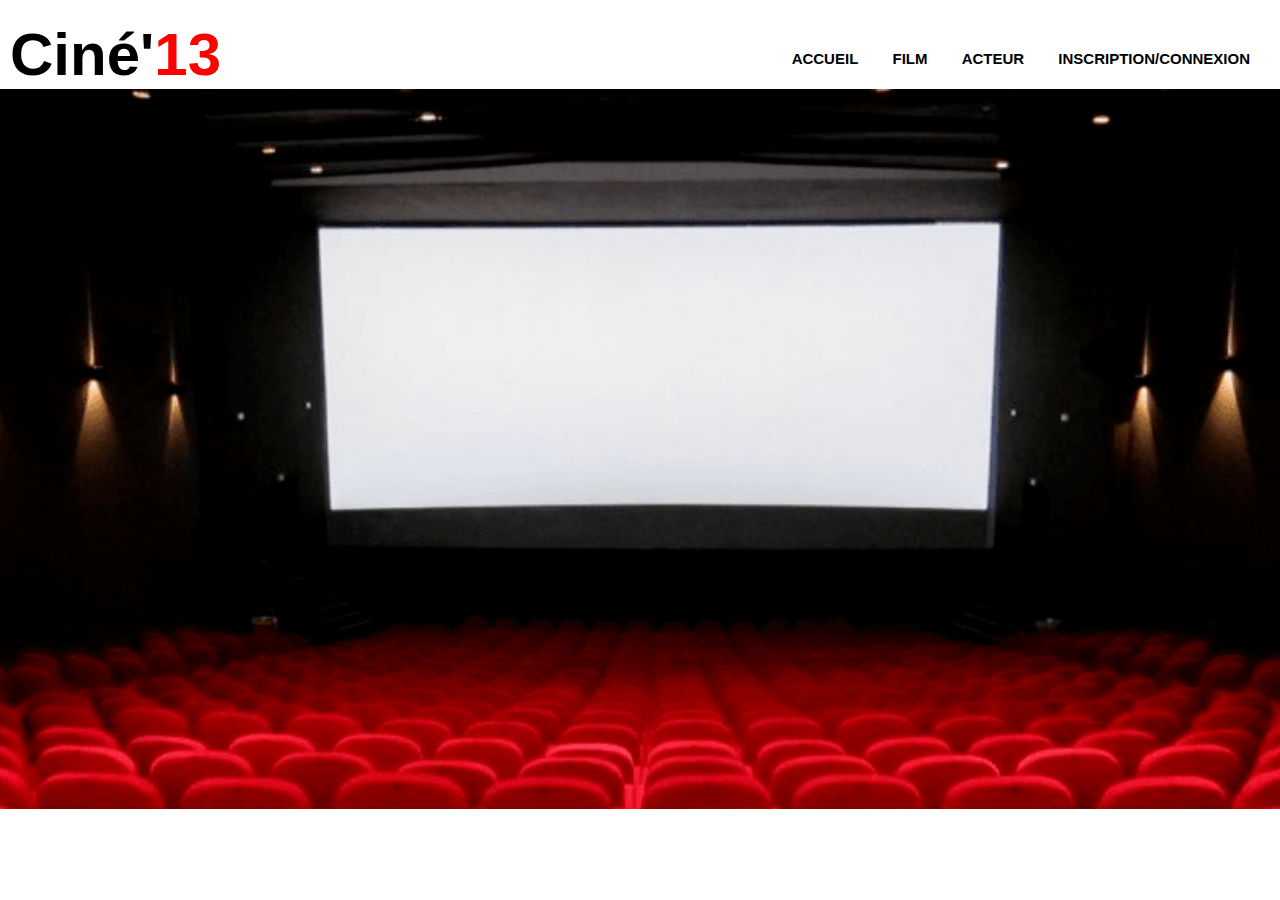
<file: projet/index.html>
<!DOCTYPE html>
<html lang="fr">
<head>
    <meta charset="UTF-8">
    <title>miniAlloCiné - projet Mohamed et Amine </title>
    <link rel="stylesheet" href="style.css">
</head>
    <body>
        <header>
            <div class="wrapper">
                <h1>Ciné'<span class="red">13</span></h1>
                <nav><!-- balise de navigation>-->
                    <ul>
                        <li><a href="index.html">Accueil</a></li>
                        <li><a href="film.html">film</a></li>
                        <li><a href="acteur.html">acteur</a></li>
                        <li><a href="connexion.html">Inscription/Connexion</a></li>
                    </ul>
                </nav>
            </div>
        </header>


        <section id="Accueil">
            <div class="wrapper">
                <p id="cinema"><img alt="cinema" src="image/cinema (1).png" class="responsive"></p>
            </div>
        </section>

        <section id="recherche">
            <div class="wrapper">

            </div>
        </section>

        <section id="connexion/inscription">
            <div class="wrapper">

            </div>
        </section>

        <section id="filmdujour">
            <div class="wrapper">

            </div>
        </section>


        <footer>
        </footer>
    </body>
</html>
<!-- 



-->
</file>
<file: projet/style.css>
/*  GENERAL */
*{
    margin:0px;
    padding:0px;
}
body{
    font-family: Arial, sans-serif;
    font-size : 15px;
}


/*  HEADER  */
header h1{
    float:left; /*fixer a droite notre menu de nav*/
    margin-top: 20px;
    font-size : 60px;
    margin-left: 10px;
}
header h1 .red{
    color:red;
}
header nav{
    float:right; /*fixer a gauche notre menu de nav*/
    margin-top: 50px;
}
header nav ul{
    list-style: none; /*enlever les puces*/
}
header nav ul li{
    display:inline-block; /*les elements du navigateur sont alignés*/
}
header nav ul li a{
    text-transform: uppercase; /* tout mettre en majuscule*/
    text-decoration: none; /*enlever le soulihnemet*/
    color: black;
    font-weight: bold; /*mettre en gras*/
    margin-right: 30px;
}

/*  ACCUEIL  */
.responsive {
    width: 100%;
    height: auto;
  }
</file>
